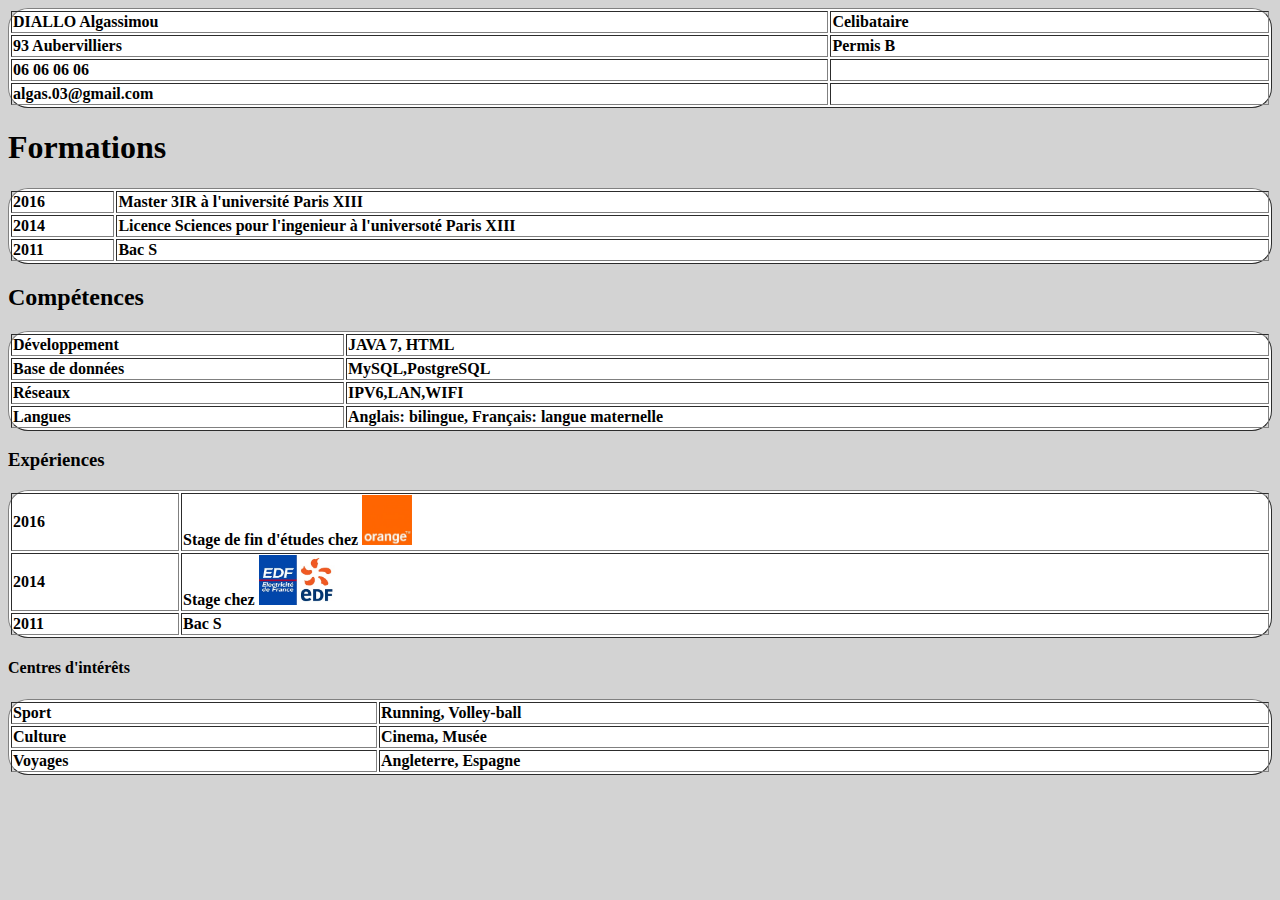
<file: tp1/index.html>
<!DOCTYPE html>

<html>

<head>

<meta charset="UTF-8">

<link rel="stylesheet" href="cv.css"/>

   </head>

<table border="1">

<tr>

<th> DIALLO Algassimou </th>

<th> Celibataire </th>

</tr>

<tr>

<th> 93 Aubervilliers </th>

<th> Permis B </th>

</tr>

<tr>

<th> 06 06 06 06 </th>

<th> </th>

</tr>

<tr> 

<th> algas.03@gmail.com </th>

<th> </th>

</tr>

</table>

<title> Ingenieur d'études et développement </title>

<h1> Formations </h1>

<table border="1">



<tr> 

<th> 2016 </th>

<th> Master 3IR à l'université Paris XIII </th>

</tr>

<tr>

<th> 2014 </th>

<th> Licence Sciences pour l'ingenieur à l'universoté Paris XIII </th>

</tr>

<tr>

<th> 2011 </th>

<th> Bac S </th>

</tr> 

</table>



<h2> Compétences </h2>

<table border="1">

<tr> 

<th> Développement </th>

<th> JAVA 7, HTML </th>

</tr>

<tr>

<th> Base de données </th>

<th> MySQL,PostgreSQL </th>

</tr>

<tr>

<th> Réseaux </th>

<th> IPV6,LAN,WIFI </th>

</tr>

<tr>

<th> Langues </th>

<th> Anglais: bilingue, Français: langue maternelle </th>



</tr>

</table>

<h3> Expériences </h3>

<table border="1">

<tr> 

<th> 2016 </th>

<th> Stage de fin d'études chez <img src="orange.jpg" alt="orange" </th>

</tr>

<tr>

<th> 2014 </th>

<th> Stage chez <img src="edf.jpg" alt="edf" </th>

</tr>

<tr>

<th> 2011 </th>

<th> Bac S </th>

</tr> 

</table>

<h4> Centres d'intérêts </h4>

<table border="1">

<tr> 

<th> Sport </th>

<th> Running, Volley-ball </th>

</tr>

<tr>

<th> Culture </th>

<th> Cinema, Musée </th>

</tr>

<tr>

<th> Voyages </th>

<th> Angleterre, Espagne </th>

</tr>

</table>



<body>

</body>

</html>
</file>
<file: tp1/cv.css>
table{

      width:100%;

	  border-radius:20px;

	  background-color:white;

    }

    td, th{ 

      text-align:left;

    }

img {

	height:50px;

	width="50px"

	

}

body{

	background-color:lightgrey;

}
</file>
